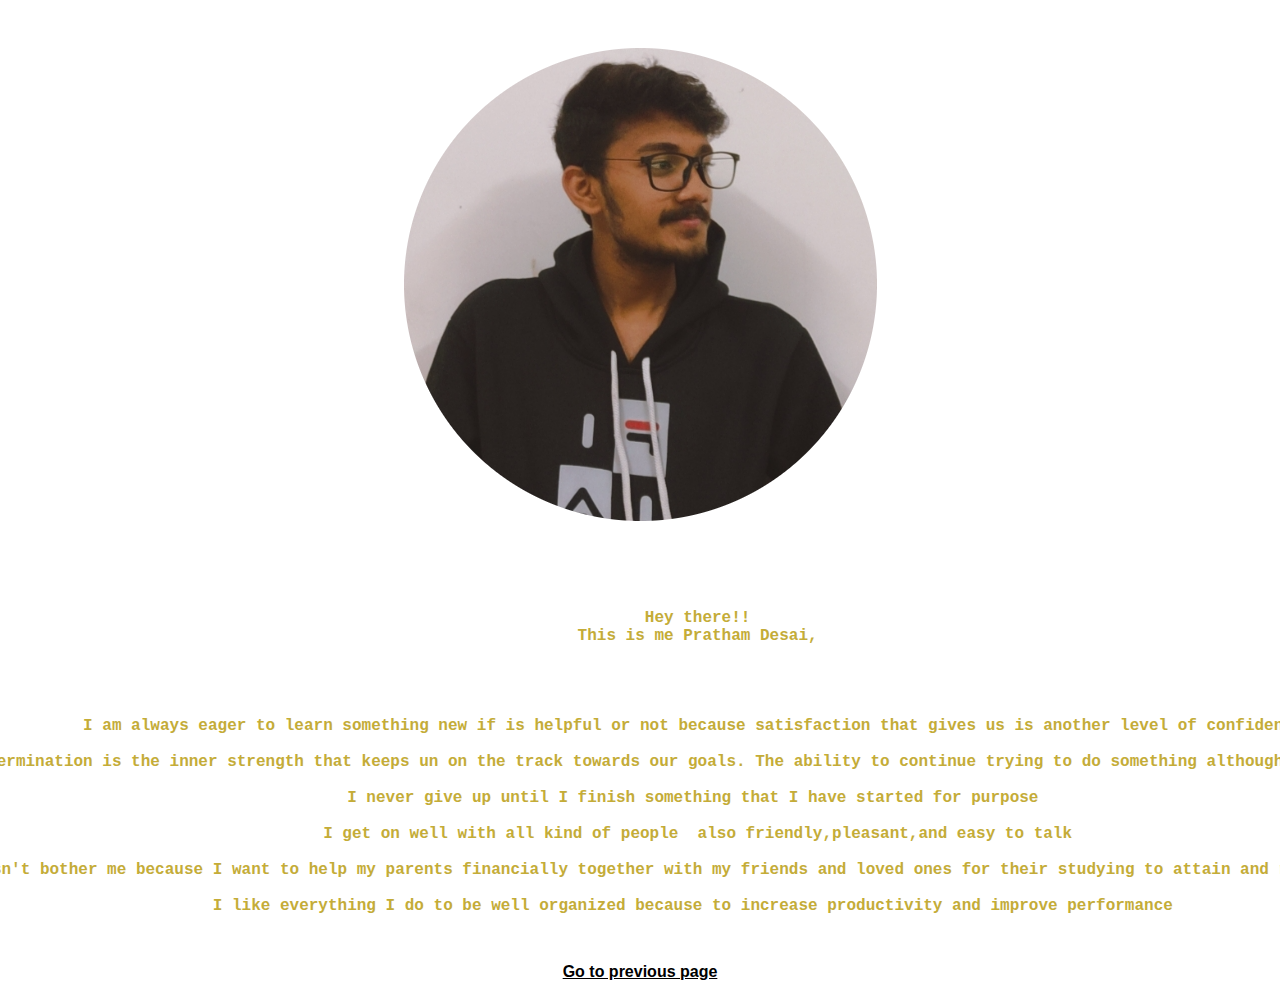
<file: about.html>
<!DOCTYPE html>
<html lang="en">
<head>
    <meta charset="UTF-8">
    <meta http-equiv="X-UA-Compatible" content="IE=edge">
    <meta name="viewport" content="width=device-width, initial-scale=1.0">
    <title>About Me</title>
    <style>
        .firstdiv{
            display: flex;
            flex-direction: column;
            align-items: center;
        }
        .lastdiv{
            font-family: 'Lucida Sans', 'Lucida Sans Regular', 'Lucida Grande', 'Lucida Sans Unicode', Geneva, Verdana, sans-serif;
            font-weight: bold;
            color: black;
            text-align: center;
        }
        img{
            padding: 40px;
        }
        pre{
            color: rgb(196, 172, 56);
            font-weight: bold;
            text-align: center;
            font-size: large;
        }
        a{
            color: black;
        }
    </style>
</head>
<body>
    <div class="firstdiv">
        <img src="./WhatsApp Image 2023-05-05 at 6.36.07 PM-modified.png" alt="My Profile">
        <p class="p1"><pre>
            Hey there!!
            This is me Pratham Desai,
            
            
            
            
            I am always eager to learn something new if is helpful or not because satisfaction that gives us is another level of confidence 
            
            I am also determined person because determination is the inner strength that keeps un on the track towards our goals. The ability to continue trying to do something although it is very difficult shows how determined I am....
            
            I never give up until I finish something that I have started for purpose 
            
            I get on well with all kind of people  also friendly,pleasant,and easy to talk
            
            Hardwork doesn't bother me because I want to help my parents financially together with my friends and loved ones for their studying to attain and reach their goals in life
            
            I like everything I do to be well organized because to increase productivity and improve performance </pre></p>
    </div>
</body>
<footer>
    <div class="lastdiv">
        <a href="./index.html">Go to previous page</a>
    </div>
</footer>
</html>
</file>
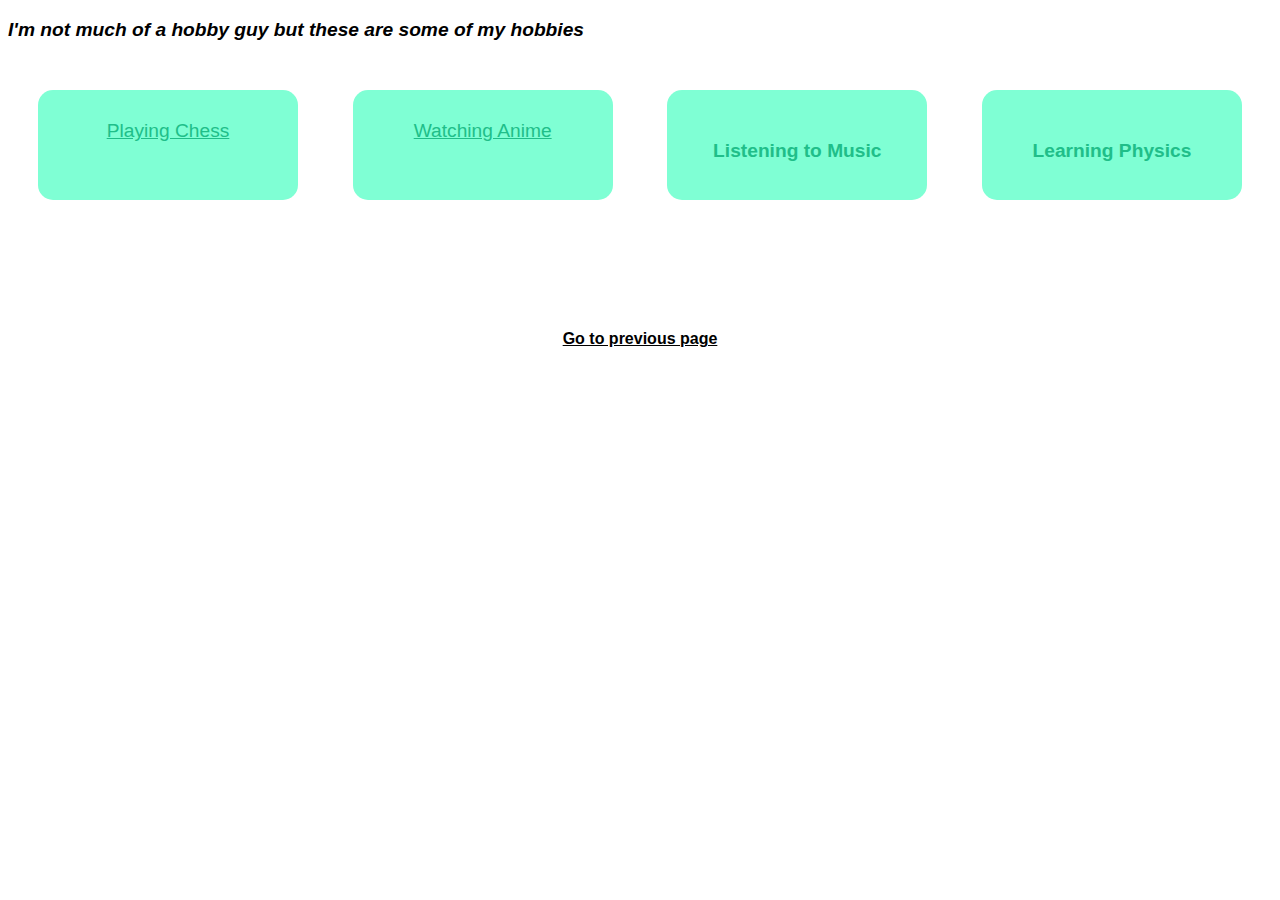
<file: hobbies.html>
<!DOCTYPE html>
<html lang="en">
<head>
    <meta charset="UTF-8">
    <meta http-equiv="X-UA-Compatible" content="IE=edge">
    <meta name="viewport" content="width=device-width, initial-scale=1.0">
    <title>Hobbies</title>
    <style>
        p{
            font-family: Arial, Helvetica, sans-serif;
            font-style: italic;
            font-size: larger;
            font-weight: bold;
        }
        #hobby{
            display: flex;
            flex-direction: column;
            font-family: 'Franklin Gothic Medium', 'Arial Narrow', Arial, sans-serif;
            font-size: larger;
            color: rgb(32, 190, 137);
            text-align: center;
        }
        .a1{
            color: rgb(32, 190, 137);
        }
        .a2{
            color: black;
        }
        .lastdiv{
            font-family: 'Lucida Sans', 'Lucida Sans Regular', 'Lucida Grande', 'Lucida Sans Unicode', Geneva, Verdana, sans-serif;
            font-weight: bold;
            color: black;
            text-align: center;
            padding-top: 100px;
        }
        
        #maindiv{
            padding: 30px;
            display: flex;
            flex-wrap: wrap;
            justify-content: space-between;
           
        }
        #maindiv > div{
            background-color: aquamarine;
            height: 50px;
            width: 200px;
            border-radius: 15px;
            text-align: center;
            display: flex;
            flex-direction: column;
            display: inline-block;
            padding: 30px;
            text-align: center;
        }
    </style>
</head>
<body>
    <p>I'm not much of a hobby guy but these are some of my hobbies</p>
    <div id="maindiv">
        <div>
            <a id="hobby" class="a1" href="chess.html">Playing Chess</a>
        </div>
        <div>
            <a id="hobby" class="a1" href="anime.html">Watching Anime</a>
        </div>
        <div>
            <h3 id="hobby">Listening to Music</h3>
        </div>
        <div>
            <h3 id="hobby">Learning Physics</h3>
        </div>
    </div>
</body>
<footer>
    <div class="lastdiv">
        <a class="a2" href="./index.html">Go to previous page</a>
    </div>
</footer>
</html>
</file>
